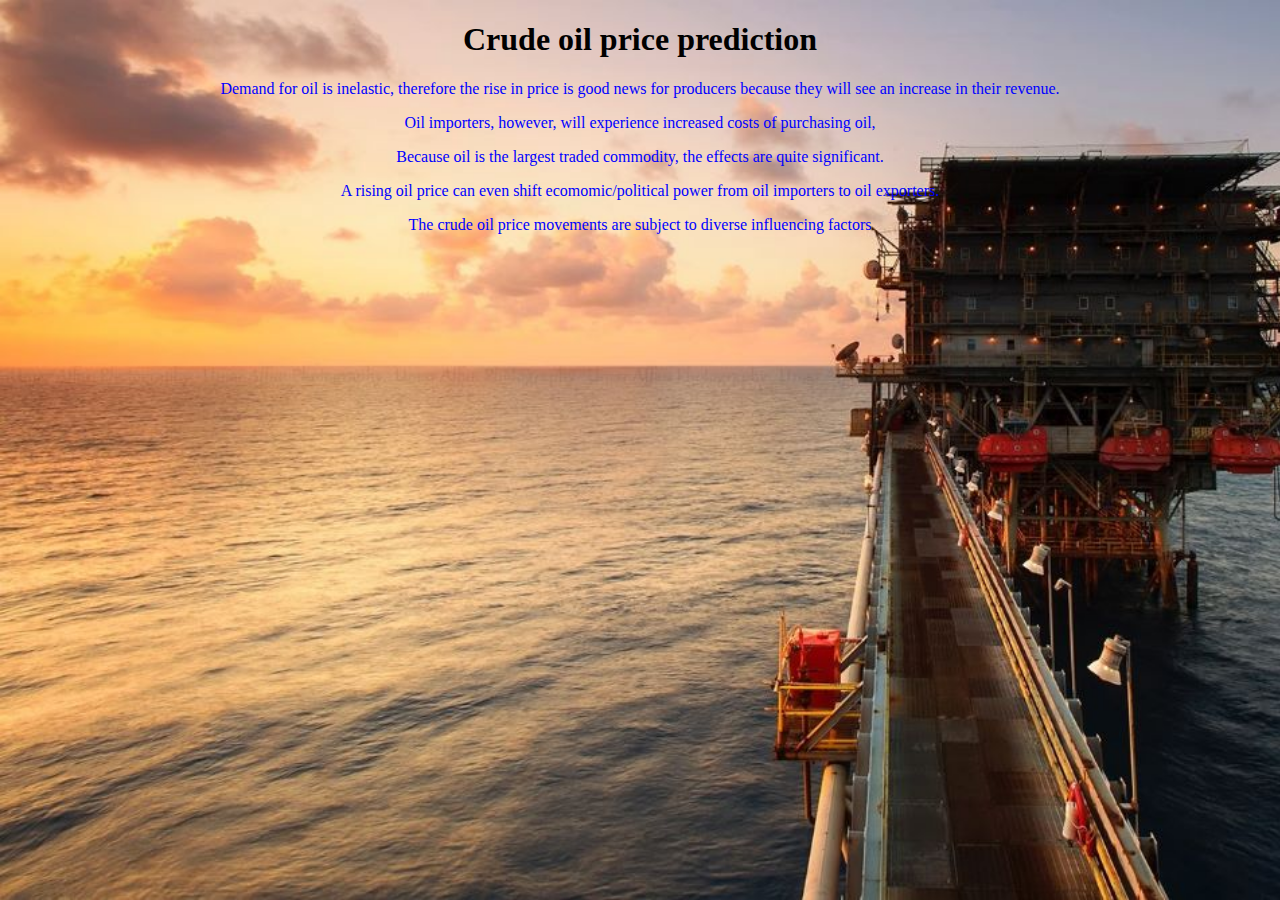
<file: Project Development Phase/Sprint 3/static/index.html>
<!DOCTYPE html>
<html>
<head>
<style>
    h1 {text-align: center;}
    p {text-align: center;}
body {
  background-image: url('3.jpg');
  background-repeat: no-repeat;
  background-attachment: fixed;  
  background-size: cover;
}
</style>
</head>
<body>
<h1 style="color:black;">Crude oil price prediction</h1>
<p style="color:blue;"> Demand for oil is inelastic, therefore the rise in price is good news
    for producers because they will see an increase in their revenue.</p>
    <p style="color:blue;">Oil importers, however, will experience increased costs of purchasing oil,</p>
    <p style="color:blue;"> Because oil is the largest traded commodity, the effects are quite significant.</p>
        <p style="color:blue;"> A rising oil price can even shift ecomomic/political power from oil importers
            to oil exporters.</p>
            <p style="color: blue;">The crude oil price movements are subject to diverse 
                influencing factors</p>
</body>
</html>
</file>
